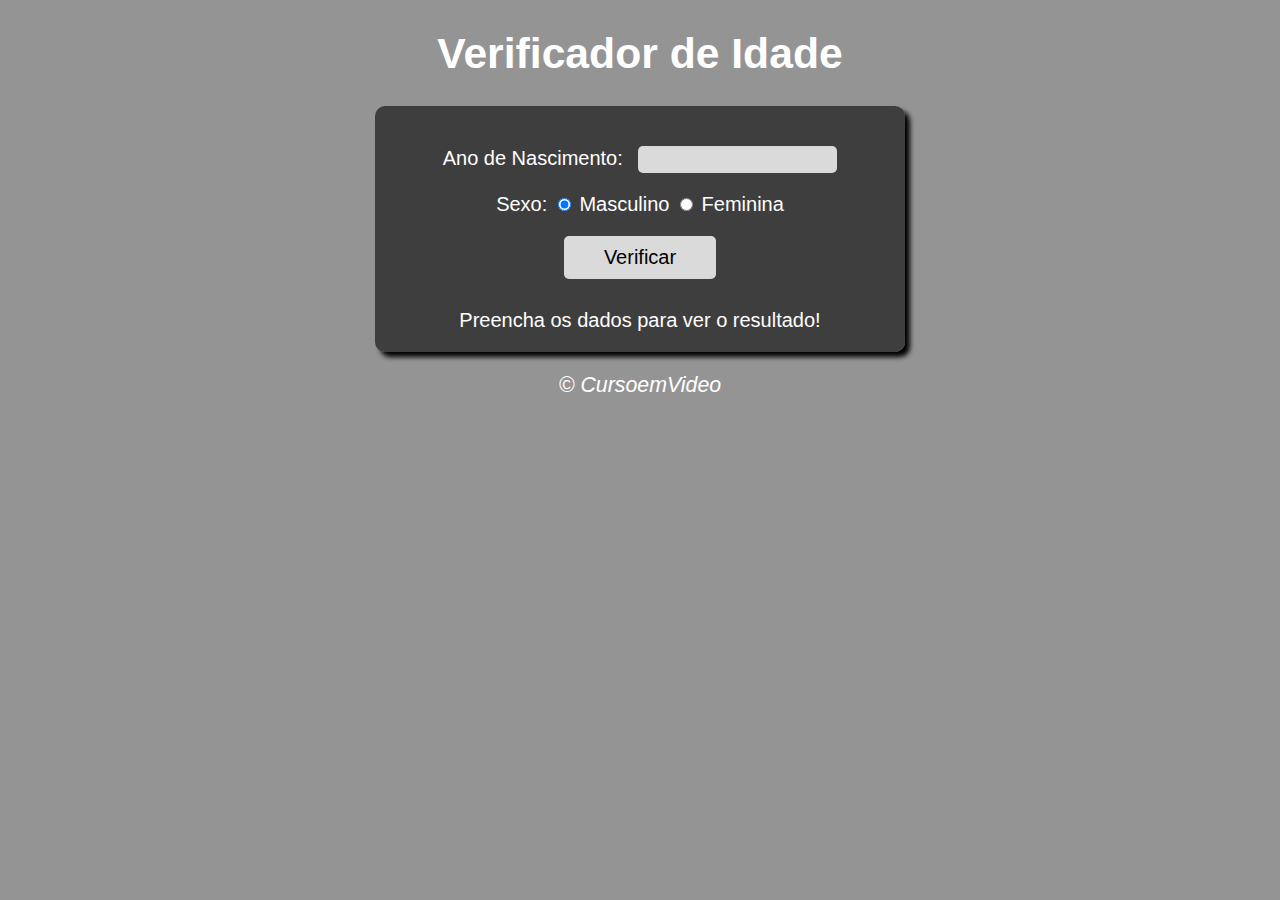
<file: index.html>
<!DOCTYPE html>
<html lang="pt-BR">
<head>
    <meta charset="UTF-8">
    <meta name="viewport" content="width=device-width, initial-scale=1.0">
    <title>Verificador de Idade</title>
    <link rel="stylesheet" href="estilo.css">
</head>
<body>
    <header>
        <h1>Verificador de Idade</h1>

    </header>

    <section>
        <div>
            <p>Ano de Nascimento: 
                <input type="number" name="txtano" id="txtano">
            </p>
            <p>Sexo:
                <input type="radio" name="radsex" id="masc" checked>
                <label for="masc">Masculino</label>
                <input type="radio" name="radsex" id="fem">
                <label for="fem">Feminina</label>
            </p>
            <p>
                <input type="button" value="Verificar" onclick="verificar()">
            </p>
        </div>
        <div id="res">
            Preencha os dados para ver o resultado!
        </div>

    </section>

    <footer>
        <p>&copy; CursoemVideo</p>

    </footer>
    <script src="script.js"></script>
    
</body>
</html>
</file>
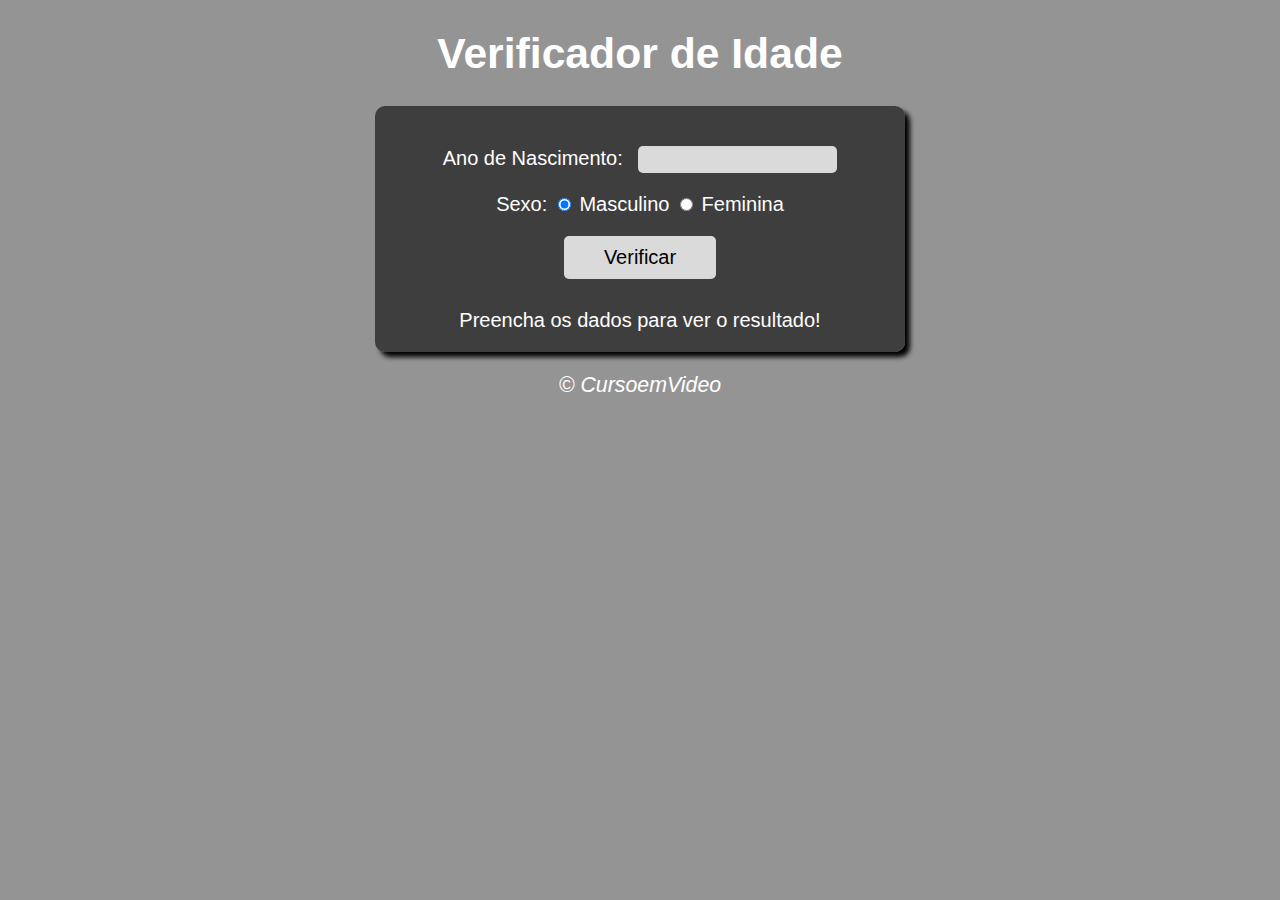
<file: modeloEx.html>
<!DOCTYPE html>
<html lang="pt-BR">
<head>
    <meta charset="UTF-8">
    <meta name="viewport" content="width=device-width, initial-scale=1.0">
    <title>Verificador de Idade</title>
    <link rel="stylesheet" href="estilo.css">
</head>
<body>
    <header>
        <h1>Verificador de Idade</h1>

    </header>

    <section>
        <div>
            <p>Ano de Nascimento: 
                <input type="number" name="txtano" id="txtano">
            </p>
            <p>Sexo:
                <input type="radio" name="radsex" id="masc" checked>
                <label for="masc">Masculino</label>
                <input type="radio" name="radsex" id="fem">
                <label for="fem">Feminina</label>
            </p>
            <p>
                <input type="button" value="Verificar" onclick="verificar()">
            </p>
        </div>
        <div id="res">
            Preencha os dados para ver o resultado!
        </div>

    </section>

    <footer>
        <p>&copy; CursoemVideo</p>

    </footer>
    <script src="script.js"></script>
    
</body>
</html>
</file>
<file: estilo.css>
body {
    background:rgba(122, 120, 120, 0.795);
    font:normal 16pt arial;
    font-family: 'Acme', sans-serif;
}

/*h1{
    text-shadow: 15px 15px 15px rgb(236, 233, 233);
}*/

header{
    color: white;
    text-align: center;
}

section {
    text-align: center;
    background:rgba(54, 53, 53, 0.904);
    border-radius: 10px;
    padding: 15px;
    width: 500px;
    margin: auto;
    box-shadow: 5px 5px 5px rgba(0, 2, 2, 2);
}

div{  
    padding: 5px;
    font: normal 15pt arial;
    font-family: 'Acme', sans-serif;
    color:white;
}

input[type="button"]{
    padding: 10px 40px;
    border-radius: 5px;
    border:none;
    font-family:'Acme', sans-serif; 
    font-size: 20px;
    color: black;
    background: rgb(219, 218, 218);   
}

input[type="number"]{
    color: black;
    font-size: 15px;
    font-family:'Acme', sans-serif; 
    text-align: center;
    padding: 5px 0px;
    background-color:rgb(219, 218, 218);
    outline: none;   
    border: none;
    border-radius: 5px;
    margin-left: 10px;
}

input[type="button"]:hover{
    background:rgb(92, 87, 87);
    transform: scale(0.9);
    cursor: pointer;
    margin-left: initial;
}

footer {
    color:white;
    text-align: center;
    font-style: italic;
}

img {
    width: 100%;
}
</file>
